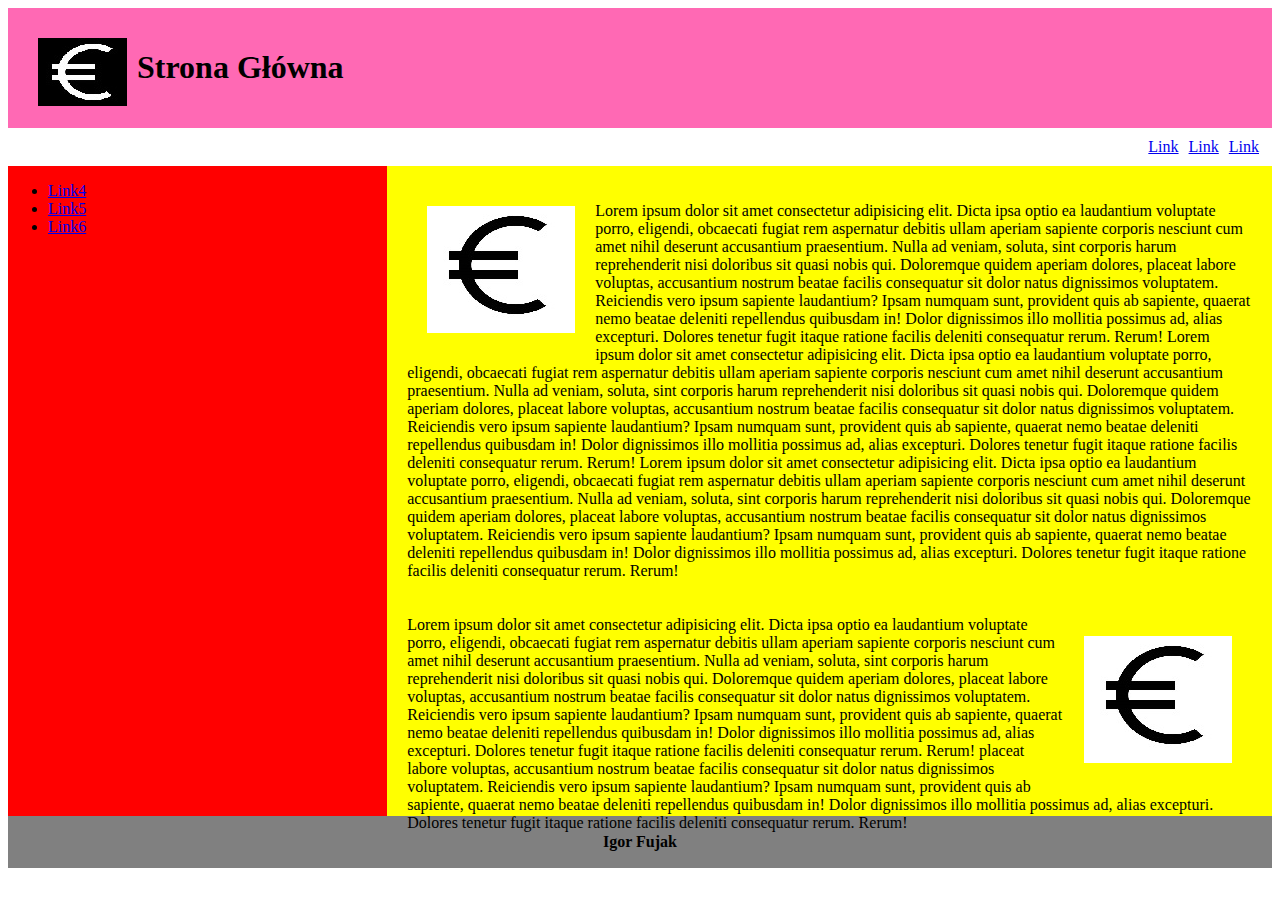
<file: index.html>
<!DOCTYPE html>
<html lang="pl">
<head>
    <meta charset="UTF-8">
    <meta name="viewport" content="width=device-width, initial-scale=1.0">
    <title>Document</title>
    <link rel="stylesheet" type="text/css" href="styles.css">
</head>
<body>
    <header>
        <img src="euro2.jpg" class="gora"><h1>Strona Główna</h1>
    </header>
    
    <nav class="pierwsza">
        <a href="strona1.html">Link</a>
        <a href="strona2.html">Link</a>
        <a href="strona3.html">Link</a>
    </nav>
    
    <main>
        <nav class="druga">
            <ul>
                <li><a href="strona4.html">Link4</a></li>
                <li><a href="strona5.html">Link5</a></li>
                <li><a href="strona6.html">Link6</a></li>
            </ul>
        </nav>

        <section>
            <article class="art1">
                <img src="euro.jpg"><p>Lorem ipsum dolor sit amet consectetur adipisicing elit. Dicta ipsa optio ea laudantium voluptate porro, eligendi, obcaecati fugiat rem aspernatur debitis ullam aperiam sapiente corporis nesciunt cum amet nihil deserunt accusantium praesentium. Nulla ad veniam, soluta, sint corporis harum reprehenderit nisi doloribus sit quasi nobis qui. Doloremque quidem aperiam dolores, placeat labore voluptas, accusantium nostrum beatae facilis consequatur sit dolor natus dignissimos voluptatem. Reiciendis vero ipsum sapiente laudantium? Ipsam numquam sunt, provident quis ab sapiente, quaerat nemo beatae deleniti repellendus quibusdam in! Dolor dignissimos illo mollitia possimus ad, alias excepturi. Dolores tenetur fugit itaque ratione facilis deleniti consequatur rerum. Rerum!
                Lorem ipsum dolor sit amet consectetur adipisicing elit. Dicta ipsa optio ea laudantium voluptate porro, eligendi, obcaecati fugiat rem aspernatur debitis ullam aperiam sapiente corporis nesciunt cum amet nihil deserunt accusantium praesentium. Nulla ad veniam, soluta, sint corporis harum reprehenderit nisi doloribus sit quasi nobis qui. Doloremque quidem aperiam dolores, placeat labore voluptas, accusantium nostrum beatae facilis consequatur sit dolor natus dignissimos voluptatem. Reiciendis vero ipsum sapiente laudantium? Ipsam numquam sunt, provident quis ab sapiente, quaerat nemo beatae deleniti repellendus quibusdam in! Dolor dignissimos illo mollitia possimus ad, alias excepturi. Dolores tenetur fugit itaque ratione facilis deleniti consequatur rerum. Rerum!
                Lorem ipsum dolor sit amet consectetur adipisicing elit. Dicta ipsa optio ea laudantium voluptate porro, eligendi, obcaecati fugiat rem aspernatur debitis ullam aperiam sapiente corporis nesciunt cum amet nihil deserunt accusantium praesentium. Nulla ad veniam, soluta, sint corporis harum reprehenderit nisi doloribus sit quasi nobis qui. Doloremque quidem aperiam dolores, placeat labore voluptas, accusantium nostrum beatae facilis consequatur sit dolor natus dignissimos voluptatem. Reiciendis vero ipsum sapiente laudantium? Ipsam numquam sunt, provident quis ab sapiente, quaerat nemo beatae deleniti repellendus quibusdam in! Dolor dignissimos illo mollitia possimus ad, alias excepturi. Dolores tenetur fugit itaque ratione facilis deleniti consequatur rerum. Rerum!</p>
            </article>
            <article class="art2">
                <img src="euro.jpg"><p>Lorem ipsum dolor sit amet consectetur adipisicing elit. Dicta ipsa optio ea laudantium voluptate porro, eligendi, obcaecati fugiat rem aspernatur debitis ullam aperiam sapiente corporis nesciunt cum amet nihil deserunt accusantium praesentium. Nulla ad veniam, soluta, sint corporis harum reprehenderit nisi doloribus sit quasi nobis qui. Doloremque quidem aperiam dolores, placeat labore voluptas, accusantium nostrum beatae facilis consequatur sit dolor natus dignissimos voluptatem. Reiciendis vero ipsum sapiente laudantium? Ipsam numquam sunt, provident quis ab sapiente, quaerat nemo beatae deleniti repellendus quibusdam in! Dolor dignissimos illo mollitia possimus ad, alias excepturi. Dolores tenetur fugit itaque ratione facilis deleniti consequatur rerum. Rerum! placeat labore voluptas, accusantium nostrum beatae facilis consequatur sit dolor natus dignissimos voluptatem. Reiciendis vero ipsum sapiente laudantium? Ipsam numquam sunt, provident quis ab sapiente, quaerat nemo beatae deleniti repellendus quibusdam in! Dolor dignissimos illo mollitia possimus ad, alias excepturi. Dolores tenetur fugit itaque ratione facilis deleniti consequatur rerum. Rerum!</p>
            </article>
        </section>
    </main>

    <footer>
        <p><b>Igor Fujak</b></p>
    </footer>
</body>
</html>
</file>
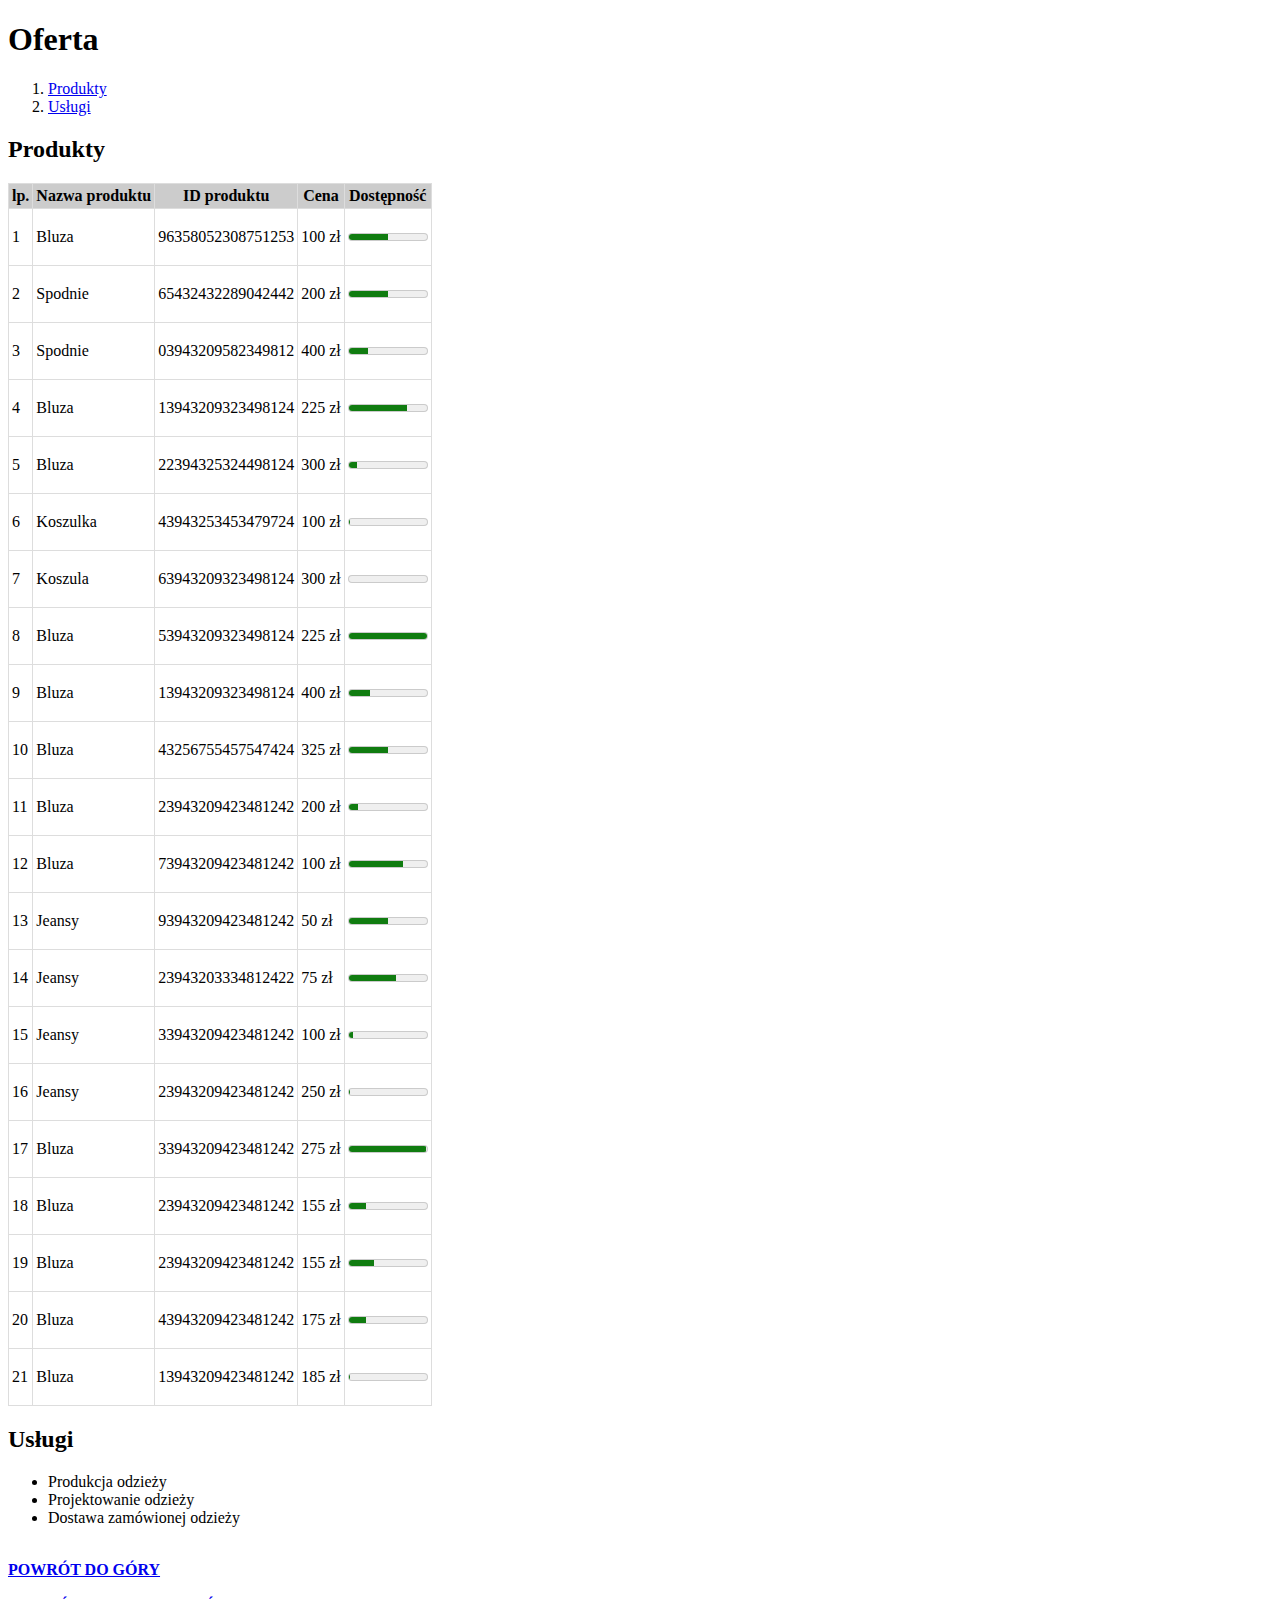
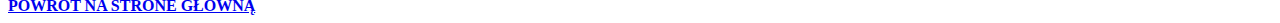
<file: Projekt/oferta.html>
<!DOCTYPE html>
<html lang="pl">
<head>
    <meta charset="UTF-8">
    <meta name="description" content="Firma zajmująca się sprzedażą odzieży oraz usługami">
    <meta name="keywords" content="firma, usługi, handel, sprzedaż">
    <meta name="author" content="Igor Fujak">
    <meta name="robots" content="index,follow"> 
    <meta http-equiv="X-UA-Compatible" content="IE=edge">
    <meta name="viewport" content="width=device-width, initial-scale=1.0">
    <title>Firma X - OFERTA</title>
    <style>
            .red-text {
            color: red;
        }

        table {
            border-collapse: collapse;
        }

        td, th {
            border: 1px solid #dddddd;
            text-align: left;
            padding: 3px;
        }
        
        th {
            background-color: #ccc;
            font-weight: bold;
            text-align: center;
        }
    </style>
</head>
<body>
<h1 id="oferta">Oferta</h1>
<div>
<ol>
    <li><a href=#produkty>Produkty</a></li>
    <li><a href=#uslugi>Usługi</a></li>
</ol></div>
<h2 id="produkty">Produkty</h2>
<div>
    <table>
        <thead>
        <tr>
            <th>lp.</th>
            <th>Nazwa produktu</th>
            <th>ID produktu</th>
            <th>Cena</th>
            <th>Dostępność</th>
        </tr>
        </thead>
        <tbody>
        <tr>
            <td>1</td>
            <td>Bluza</td>
            <td>96358052308751253</td>
            <td>100 zł</td>
            <td><p><meter value="50" max="100"></meter></p></td>
        </tr>
        <tr>
            <td>2</td>
            <td>Spodnie</td>
            <td>65432432289042442</td>
            <td>200 zł</td>
            <td><p><meter value="50" max="100"></meter></p></td>
        </tr>
        <tr>
            <td>3</td>
            <td>Spodnie</td>
            <td>03943209582349812</td>
            <td>400 zł</td>
            <td><p><meter value="25" max="100"></meter></p></td>
        </tr>
        <tr>
            <td>4</td>
            <td>Bluza</td> 
            <td>13943209323498124</td>
            <td>225 zł</td>
            <td><p><meter value="75" max="100"></meter></p></td>
        </tr>
        <tr>
            <td>5</td>
            <td>Bluza</td> 
            <td>22394325324498124</td>
            <td>300 zł</td>
            <td><p><meter value="10" max="100"></meter></p></td>
        </tr>
        <tr>
            <td>6</td>
            <td>Koszulka</td> 
            <td>43943253453479724</td>
            <td>100 zł</td>
            <td><p><meter value="2" max="100"></meter></p></td>
        </tr>
        <tr>
            <td>7</td>
            <td>Koszula</td> 
            <td>63943209323498124</td>
            <td>300 zł</td>
            <td><p><meter value="0" max="100"></meter></p></td>
        </tr>
        <tr>
            <td>8</td>
            <td>Bluza</td> 
            <td>53943209323498124</td>
            <td>225 zł</td>
            <td><p><meter value="100" max="100"></meter></p></td>
        </tr>
        <tr>
            <td>9</td>
            <td>Bluza</td> 
            <td>13943209323498124</td>
            <td>400 zł</td>
            <td><p><meter value="27" max="100"></meter></p></td>
        </tr>
        <tr>
            <td>10</td>
            <td>Bluza</td> 
            <td>43256755457547424</td>
            <td>325 zł</td>
            <td><p><meter value="50" max="100"></meter></p></td>
        </tr>
        <tr>
            <td>11</td>
            <td>Bluza</td> 
            <td>23943209423481242</td>
            <td>200 zł</td>
            <td><p><meter value="12" max="100"></meter></p></td>
        </tr>
        <tr>
            <td>12</td>
            <td>Bluza</td> 
            <td>73943209423481242</td>
            <td>100 zł</td>
            <td><p><meter value="70" max="100"></meter></p></td>
        </tr>
        <tr>
            <td>13</td>
            <td>Jeansy</td> 
            <td>93943209423481242</td>
            <td>50 zł</td>
            <td><p><meter value="50" max="100"></meter></p></td>
        </tr>
        <tr>
            <td>14</td>
            <td>Jeansy</td> 
            <td>23943203334812422</td>
            <td>75 zł</td>
            <td><p><meter value="60" max="100"></meter></p></td>
        </tr>
        <tr>
            <td>15</td>
            <td>Jeansy</td> 
            <td>33943209423481242</td>
            <td>100 zł</td>
            <td><p><meter value="5" max="100"></meter></p></td>
        </tr>
        <tr>
            <td>16</td>
            <td>Jeansy</td> 
            <td>23943209423481242</td>
            <td>250 zł</td>
            <td><p><meter value="2" max="100"></meter></p></td>
        </tr>
        <tr>
            <td>17</td>
            <td>Bluza</td> 
            <td>33943209423481242</td>
            <td>275 zł</td>
            <td><p><meter value="99" max="100"></meter></p></td>
        </tr>
        <tr>
            <td>18</td>
            <td>Bluza</td> 
            <td>23943209423481242</td>
            <td>155 zł</td>
            <td><p><meter value="22" max="100"></meter></p></td>
        </tr>
        <tr>
            <td>19</td>
            <td>Bluza</td> 
            <td>23943209423481242</td>
            <td>155 zł</td>
            <td><p><meter value="32" max="100"></meter></p></td>
        </tr>
        <tr>
            <td>20</td>
            <td>Bluza</td> 
            <td>43943209423481242</td>
            <td>175 zł</td>
            <td><p><meter value="22" max="100"></meter></p></td>
        </tr>
        <tr>
            <td>21</td>
            <td>Bluza</td> 
            <td>13943209423481242</td>
            <td>185 zł</td>
            <td><p><meter value="2" max="100"></meter></p></td>
        </tr>
      </tbody>
    </table>
</div>
<h2 id="uslugi">Usługi</h2>
<div>
    <ul>
        <li>Produkcja odzieży</li>
        <li>Projektowanie odzieży</li>
        <li>Dostawa zamówionej odzieży</li>
    </ul>
</div><br>
<div><a href="oferta.html#oferta"><b>POWRÓT DO GÓRY</b></a></div><br>
<div><a href="index.html"><b>POWRÓT NA STRONE GŁÓWNĄ</b></a></div>
</body>
</html>
</file>
<file: styles.css>
nav.druga {
    width: 30%;
    height: 650px;
    float: left;
    background-color: red;
}

section {
    width: 70%;
    height: 650px;
    float: right;
    background-color: yellow;
}

article.art1 {
    float: left;
    padding: 20px;
}

article.art1 img {
    float: left;
    padding: 20px;
}

article.art2 img {
    float: right;
    padding: 20px;
}

article.art2 {
    padding: 20px;
}

footer {
    clear: both;
    background-color: gray;
    text-align: center;
    padding: 1px;
}

nav.pierwsza {
    text-align: right;
    clear: both;
    padding: 10px;
}

img {
    float: left;
    padding: 10px;
}

header {
    background-color: hotpink;
    padding: 20px;
}

nav.pierwsza a {
    padding: 3px;
}
</file>
